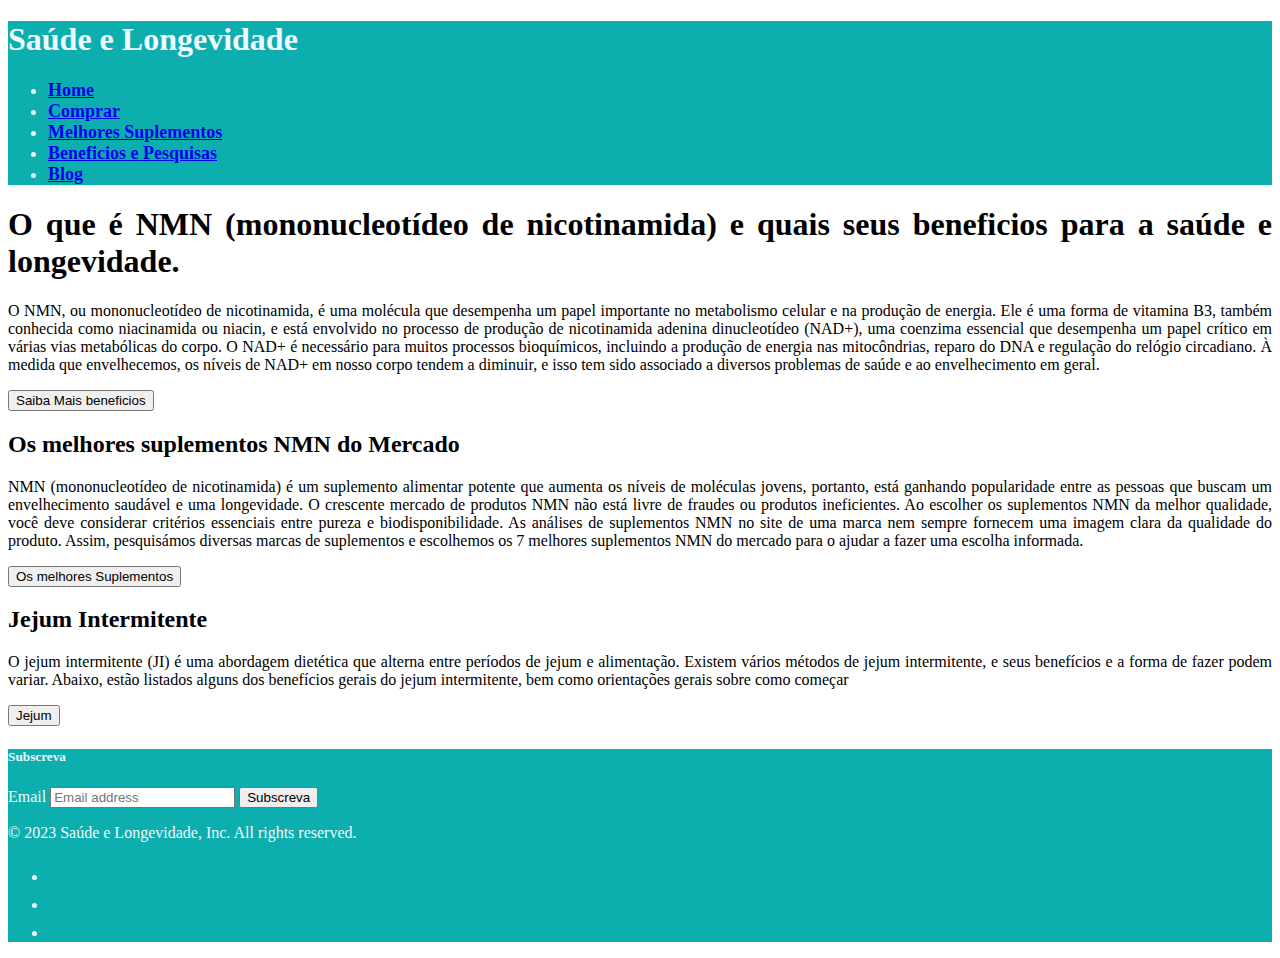
<file: index.html>
<!DOCTYPE html>
<html lang="pt/PT">

<head>
<meta charset="UTF-8">
<title>Saúde e Longevidade</title>
<link rel="stylesheet" href="./style.css" />

<link rel="preconnect" href="https://fonts.googleapis.com">
<link rel="preconnect" href="https://fonts.gstatic.com" crossorigin>
<link href="https://fonts.googleapis.com/css2?family=Caveat&family=Inclusive+Sans&family=Libre+Baskerville&family=Open+Sans&display=swap" rel="stylesheet">
<link href="https://cdn.jsdelivr.net/npm/bootstrap@5.3.2/dist/css/bootstrap.min.css" rel="stylesheet" integrity="sha384-T3c6CoIi6uLrA9TneNEoa7RxnatzjcDSCmG1MXxSR1GAsXEV/Dwwykc2MPK8M2HN" crossorigin="anonymous">
</head>

<body>
  <section id="navbar" class="gradient-background">
          <div class="container">
            <header class="d-flex flex-wrap justify-content-between py-3 mb-4 border-bottom">
              <h1>Saúde e Longevidade</h1>
              <ul class="nav nav-pills">
                <li class="nav-item"><a href="./index.html" class="nav-link" aria-current="page">Home</a></li>
                <li class="nav-item"><a href="./Comprar.html" class="nav-link">Comprar</a></li>
                <li class="nav-item"><a href="./Os melhores suplementos.html" class="nav-link">Melhores Suplementos</a></li>
                <li class="nav-item"><a href="./BeneficiosNMN.html" class="nav-link">Beneficios e Pesquisas</a></li>
                <li class="nav-item"><a href="./Blog.html" class="nav-link">Blog</a></li>
              </ul>
            </header>
          </div>
  </section>

  <section id="jumbotron">
      <div class="container mp-5">
        <div class="p-5 mb-4 bg-body-tertiary rounded-4" class="beneficios">
            <div class="container-fluid pt-6">
              <h1 class="display-12 fw-bold">O que é NMN (mononucleotídeo de nicotinamida) e quais seus beneficios para a saúde e longevidade.</h1>
              <p class="col-md-12 fs-6">O NMN, ou mononucleotídeo de nicotinamida, é uma molécula que desempenha um papel importante no metabolismo celular e na produção de energia. Ele é uma forma de vitamina B3, também conhecida como 
                  niacinamida ou niacin, e está envolvido no processo de produção de nicotinamida adenina dinucleotídeo (NAD+), uma coenzima essencial que desempenha um papel crítico em várias vias metabólicas do corpo. O NAD+ é necessário para muitos processos bioquímicos, incluindo a produção de energia nas mitocôndrias, reparo do DNA e regulação do relógio circadiano. À medida que envelhecemos, os níveis de NAD+ em nosso corpo tendem a diminuir, 
                  e isso tem sido associado a diversos problemas de saúde e ao envelhecimento em geral.</p>
              <a href="./BeneficiosNMN.html"><button class="btn btn-primary btn-lg" type="button">Saiba Mais beneficios</button></a>
            
            </div>
        </div>
        
        <div class="row align-items-md-stretch">
          <div class="col-md-6">
            <div class="h-100 p-5 text-bg-dark rounded-3">
              <h2>Os melhores suplementos NMN do Mercado</h2>
              <p>NMN (mononucleotídeo de nicotinamida) é um suplemento alimentar potente que aumenta os níveis de moléculas jovens, portanto, está ganhando popularidade entre as pessoas que buscam um envelhecimento saudável e uma longevidade. 
                    O crescente mercado de produtos NMN não está livre de fraudes ou produtos ineficientes. Ao escolher os suplementos NMN da melhor qualidade, você deve considerar critérios essenciais entre pureza e biodisponibilidade. As análises de suplementos NMN no site 
                    de uma marca nem sempre fornecem uma imagem clara da qualidade do produto. Assim, pesquisámos diversas marcas de suplementos e escolhemos os 7 melhores suplementos NMN do mercado para o ajudar a fazer uma escolha informada.</p>
              <a href="./Melhores 2.html"><button class="btn btn-outline-light" type="button">Os melhores Suplementos</button></a>
            </div>
          </div>
        <div class="col-md-6">
          <div class="h-100 p-5 bg-body-tertiary border rounded-3">
                  <h2>Jejum Intermitente </h2>
                  <p>O jejum intermitente (JI) é uma abordagem dietética que alterna entre períodos de jejum e alimentação. Existem vários métodos de jejum intermitente, e seus benefícios e a forma de fazer podem variar. Abaixo, estão listados 
                  alguns dos benefícios gerais do jejum intermitente, bem como orientações gerais sobre como começar</p>
                  <a href="./Jejum.html"><button class="btn btn-outline-secondary" type="button">Jejum</button></a>
          </div>
        </div>
      </div>
  </section>
            
  <section>
    <div class="gradient-background">
                <footer class="pt-5">
                  <div class="row">
                             
                    <div class="col-md-5 offset-md-4 mb-6">
                      <form>
                        <h5>Subscreva</h5>
                        <div class="newsletter">
                        <div class="d-flex flex-column flex-sm-row w-100 gap-2">
                          <label for="newsletter1" class="visually-hidden">Email</label>
                          <input id="newsletter1" type="text" class="form-control" placeholder="Email address">
                          <button class="btn btn-primary" type="button">Subscreva</button>
                        </div>
                      </div>
                      </form>
                    </div>
                  </div>
                  <div class="gradient-footer">
                  <div class=class="d-flex flex-wrap justify-content-between py-3 mb-4 border-bottom">
                    <p>© 2023 Saúde e Longevidade, Inc. All rights reserved.</p>
                    <ul class="list-unstyled d-flex">
                      <li class="ms-3"><a class="link-body-emphasis" href="#"><svg class="bi" width="24" height="24"><use xlink:href="#twitter"></use></svg></a></li>
                      <li class="ms-3"><a class="link-body-emphasis" href="#"><svg class="bi" width="24" height="24"><use xlink:href="#instagram"></use></svg></a></li>
                      <li class="ms-3"><a class="link-body-emphasis" href="#"><svg class="bi" width="24" height="24"><use xlink:href="#facebook"></use></svg></a></li>
                    </ul>
                  </div>
                </div>
                </footer>
              </div>
    </section>
       
    </body>
    </html>
</file>
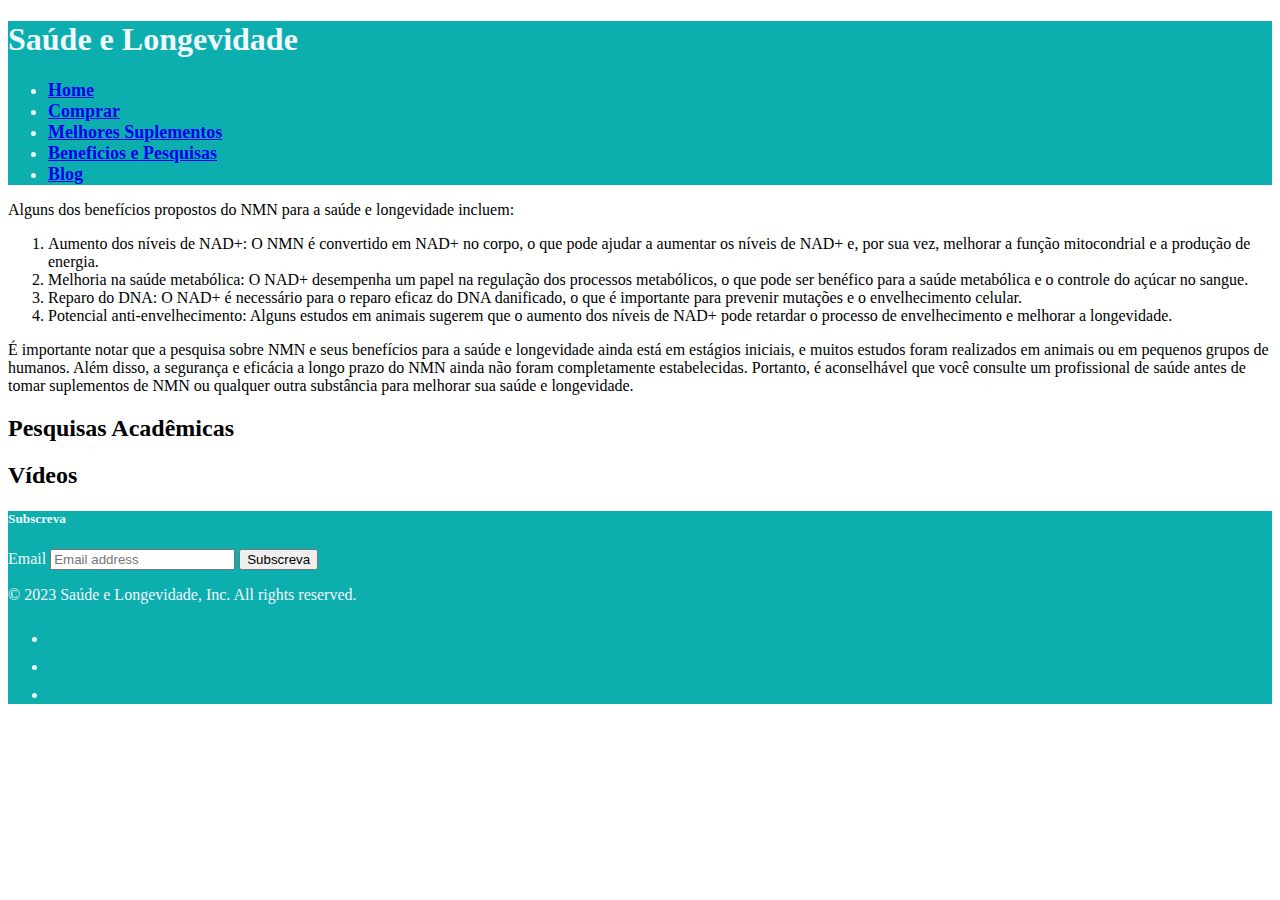
<file: BeneficiosNMN.html>
<!DOCTYPE html>
<html lang="pt/PT">

<head>
<meta charset="UTF-8">
<title>Saúde e Longevidade</title>
<link rel="stylesheet" href="./style.css" />

<link rel="preconnect" href="https://fonts.googleapis.com">
<link rel="preconnect" href="https://fonts.gstatic.com" crossorigin>
<link href="https://fonts.googleapis.com/css2?family=Caveat&family=Inclusive+Sans&family=Libre+Baskerville&family=Open+Sans&display=swap" rel="stylesheet">
<link href="https://cdn.jsdelivr.net/npm/bootstrap@5.3.2/dist/css/bootstrap.min.css" rel="stylesheet" integrity="sha384-T3c6CoIi6uLrA9TneNEoa7RxnatzjcDSCmG1MXxSR1GAsXEV/Dwwykc2MPK8M2HN" crossorigin="anonymous">
</head>

<body>
  <section id="navbar" class="gradient-background">
          <div class="container">
            <header class="d-flex flex-wrap justify-content-between py-3 mb-4 border-bottom">
              <h1>Saúde e Longevidade</h1>
              <ul class="nav nav-pills">
                <li class="nav-item"><a href="./index.html" class="nav-link" aria-current="page">Home</a></li>
                <li class="nav-item"><a href="./Comprar.html" class="nav-link">Comprar</a></li>
                <li class="nav-item"><a href="./Os melhores suplementos.html" class="nav-link">Melhores Suplementos</a></li>
                <li class="nav-item"><a href="./BeneficiosNMN.html" class="nav-link">Beneficios e Pesquisas</a></li>
                <li class="nav-item"><a href="./Blog.html" class="nav-link">Blog</a></li>
              </ul>
            </header>
          </div>
  </section>

      <section>
      <p>Alguns dos benefícios propostos do NMN para a saúde e longevidade incluem: 
      <ol>
      <li>Aumento dos níveis de NAD+: O NMN é convertido em NAD+ no corpo, o que pode ajudar a aumentar os níveis de NAD+ e, por sua vez, melhorar a função mitocondrial e a produção de energia.</li>
      <li>Melhoria na saúde metabólica: O NAD+ desempenha um papel na regulação dos processos metabólicos, o que pode ser benéfico para a saúde metabólica e o controle do açúcar no sangue.</li>
      <li>Reparo do DNA: O NAD+ é necessário para o reparo eficaz do DNA danificado, o que é importante para prevenir mutações e o envelhecimento celular.</li>
      <li>Potencial anti-envelhecimento: Alguns estudos em animais sugerem que o aumento dos níveis de NAD+ pode retardar o processo de envelhecimento e melhorar a longevidade.</p>       
            
  </ol>
</p>
<p>É importante notar que a pesquisa sobre NMN e seus benefícios para a saúde e longevidade ainda está em estágios iniciais, e muitos estudos foram realizados em animais ou em pequenos grupos de humanos. Além disso, a segurança e eficácia a longo prazo do NMN ainda não foram completamente estabelecidas. Portanto, é aconselhável que você consulte um profissional de saúde antes de tomar suplementos de NMN ou qualquer outra substância para melhorar sua saúde e longevidade.</p>


  <h2>Pesquisas Acadêmicas</h2>


  <h2>Vídeos</h2>

</section>  
<section>
  <div class="gradient-background">
              <footer class="pt-5">
                <div class="row">
                           
                  <div class="col-md-5 offset-md-4 mb-6">
                    <form>
                      <h5>Subscreva</h5>
                      <div class="newsletter">
                      <div class="d-flex flex-column flex-sm-row w-100 gap-2">
                        <label for="newsletter1" class="visually-hidden">Email</label>
                        <input id="newsletter1" type="text" class="form-control" placeholder="Email address">
                        <button class="btn btn-primary" type="button">Subscreva</button>
                      </div>
                    </div>
                    </form>
                  </div>
                </div>
                <div class="gradient-footer">
                <div class=class="d-flex flex-wrap justify-content-between py-3 mb-4 border-bottom">
                  <p>© 2023 Saúde e Longevidade, Inc. All rights reserved.</p>
                  <ul class="list-unstyled d-flex">
                    <li class="ms-3"><a class="link-body-emphasis" href="#"><svg class="bi" width="24" height="24"><use xlink:href="#twitter"></use></svg></a></li>
                    <li class="ms-3"><a class="link-body-emphasis" href="#"><svg class="bi" width="24" height="24"><use xlink:href="#instagram"></use></svg></a></li>
                    <li class="ms-3"><a class="link-body-emphasis" href="#"><svg class="bi" width="24" height="24"><use xlink:href="#facebook"></use></svg></a></li>
                  </ul>
                </div>
              </div>
              </footer>
            </div>
  </section>
     
  </body>
  </html>

</body>
</html>
</file>
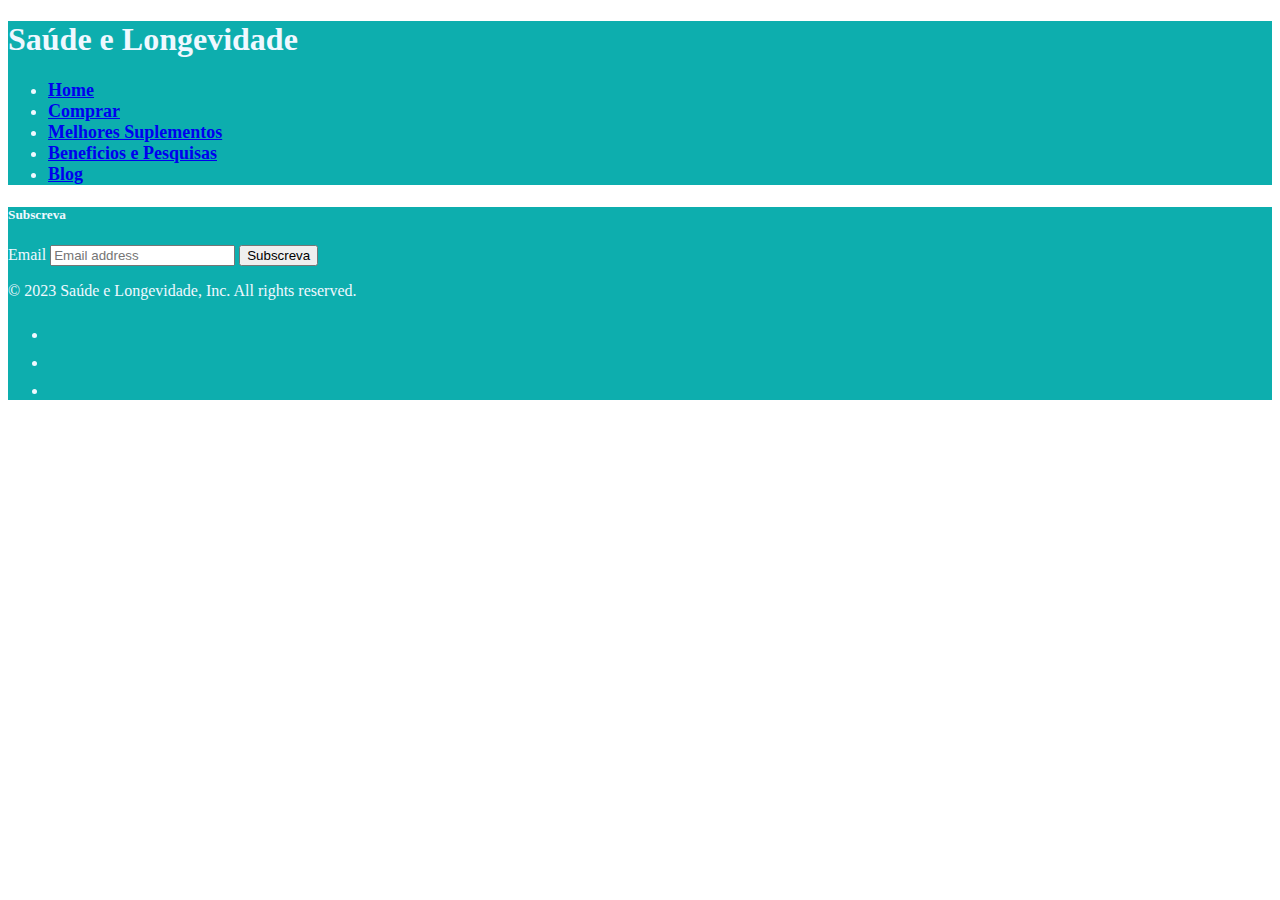
<file: Blog.html>
<!DOCTYPE html>
<html lang="pt/PT">

<head>
<meta charset="UTF-8">
<title>Saúde e Longevidade</title>
<link rel="stylesheet" href="./style.css" />

<link rel="preconnect" href="https://fonts.googleapis.com">
<link rel="preconnect" href="https://fonts.gstatic.com" crossorigin>
<link href="https://fonts.googleapis.com/css2?family=Caveat&family=Inclusive+Sans&family=Libre+Baskerville&family=Open+Sans&display=swap" rel="stylesheet">
<link href="https://cdn.jsdelivr.net/npm/bootstrap@5.3.2/dist/css/bootstrap.min.css" rel="stylesheet" integrity="sha384-T3c6CoIi6uLrA9TneNEoa7RxnatzjcDSCmG1MXxSR1GAsXEV/Dwwykc2MPK8M2HN" crossorigin="anonymous">
</head>

<body>
  <section id="navbar" class="gradient-background">
          <div class="container">
            <header class="d-flex flex-wrap justify-content-between py-3 mb-4 border-bottom">
              <h1>Saúde e Longevidade</h1>
              <ul class="nav nav-pills">
                <li class="nav-item"><a href="./index.html" class="nav-link" aria-current="page">Home</a></li>
                <li class="nav-item"><a href="./Comprar.html" class="nav-link">Comprar</a></li>
                <li class="nav-item"><a href="./Os melhores suplementos.html" class="nav-link">Melhores Suplementos</a></li>
                <li class="nav-item"><a href="./BeneficiosNMN.html" class="nav-link">Beneficios e Pesquisas</a></li>
                <li class="nav-item"><a href="./Blog.html" class="nav-link">Blog</a></li>
              </ul>
            </header>
          </div>
  </section>












  
  
      
  <section>
    <div class="gradient-background">
                <footer class="pt-5">
                  <div class="row">
                             
                    <div class="col-md-5 offset-md-4 mb-6">
                      <form>
                        <h5>Subscreva</h5>
                        <div class="newsletter">
                        <div class="d-flex flex-column flex-sm-row w-100 gap-2">
                          <label for="newsletter1" class="visually-hidden">Email</label>
                          <input id="newsletter1" type="text" class="form-control" placeholder="Email address">
                          <button class="btn btn-primary" type="button">Subscreva</button>
                        </div>
                      </div>
                      </form>
                    </div>
                  </div>
                  <div class="gradient-footer">
                  <div class=class="d-flex flex-wrap justify-content-between py-3 mb-4 border-bottom">
                    <p>© 2023 Saúde e Longevidade, Inc. All rights reserved.</p>
                    <ul class="list-unstyled d-flex">
                      <li class="ms-3"><a class="link-body-emphasis" href="#"><svg class="bi" width="24" height="24"><use xlink:href="#twitter"></use></svg></a></li>
                      <li class="ms-3"><a class="link-body-emphasis" href="#"><svg class="bi" width="24" height="24"><use xlink:href="#instagram"></use></svg></a></li>
                      <li class="ms-3"><a class="link-body-emphasis" href="#"><svg class="bi" width="24" height="24"><use xlink:href="#facebook"></use></svg></a></li>
                    </ul>
                  </div>
                </div>
                </footer>
              </div>
    </section>
       
    </body>
    </html>
  
  </body>
  </html>
</file>
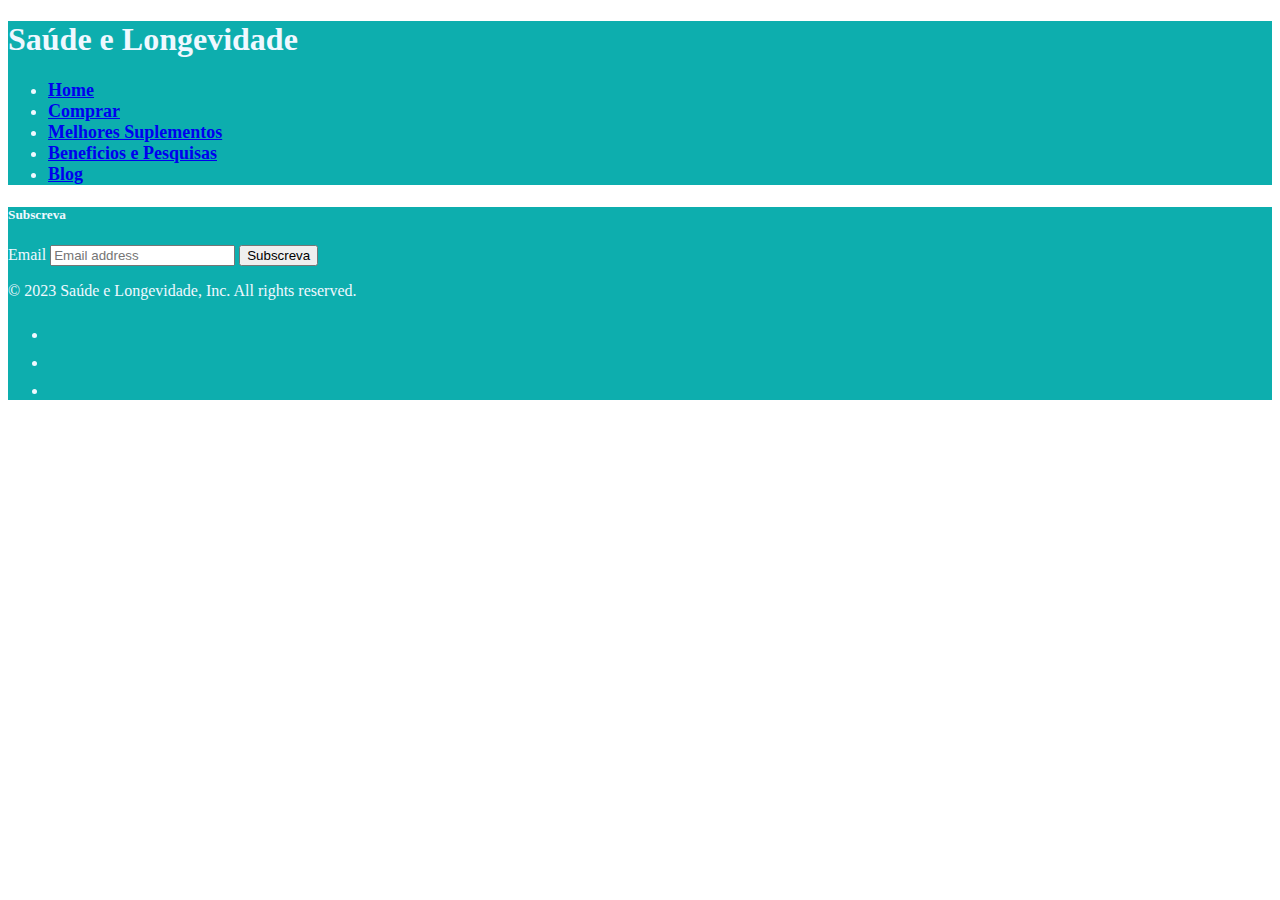
<file: Comprar.html>
<!DOCTYPE html>
<html lang="pt/PT">

<head>
<meta charset="UTF-8">
<title>Saúde e Longevidade</title>
<link rel="stylesheet" href="./style.css" />

<link rel="preconnect" href="https://fonts.googleapis.com">
<link rel="preconnect" href="https://fonts.gstatic.com" crossorigin>
<link href="https://fonts.googleapis.com/css2?family=Caveat&family=Inclusive+Sans&family=Libre+Baskerville&family=Open+Sans&display=swap" rel="stylesheet">
<link href="https://cdn.jsdelivr.net/npm/bootstrap@5.3.2/dist/css/bootstrap.min.css" rel="stylesheet" integrity="sha384-T3c6CoIi6uLrA9TneNEoa7RxnatzjcDSCmG1MXxSR1GAsXEV/Dwwykc2MPK8M2HN" crossorigin="anonymous">
</head>

<body>
  <section id="navbar" class="gradient-background">
          <div class="container">
            <header class="d-flex flex-wrap justify-content-between py-3 mb-4 border-bottom">
              <h1>Saúde e Longevidade</h1>
              <ul class="nav nav-pills">
                <li class="nav-item"><a href="./index.html" class="nav-link" aria-current="page">Home</a></li>
                <li class="nav-item"><a href="./Comprar.html" class="nav-link">Comprar</a></li>
                <li class="nav-item"><a href="./Os melhores suplementos.html" class="nav-link">Melhores Suplementos</a></li>
                <li class="nav-item"><a href="./BeneficiosNMN.html" class="nav-link">Beneficios e Pesquisas</a></li>
                <li class="nav-item"><a href="./Blog.html" class="nav-link">Blog</a></li>
              </ul>
            </header>
          </div>
  </section>





  
      
  <section>
    <div class="gradient-background">
                <footer class="pt-5">
                  <div class="row">
                             
                    <div class="col-md-5 offset-md-4 mb-6">
                      <form>
                        <h5>Subscreva</h5>
                        <div class="newsletter">
                        <div class="d-flex flex-column flex-sm-row w-100 gap-2">
                          <label for="newsletter1" class="visually-hidden">Email</label>
                          <input id="newsletter1" type="text" class="form-control" placeholder="Email address">
                          <button class="btn btn-primary" type="button">Subscreva</button>
                        </div>
                      </div>
                      </form>
                    </div>
                  </div>
                  <div class="gradient-footer">
                  <div class=class="d-flex flex-wrap justify-content-between py-3 mb-4 border-bottom">
                    <p>© 2023 Saúde e Longevidade, Inc. All rights reserved.</p>
                    <ul class="list-unstyled d-flex">
                      <li class="ms-3"><a class="link-body-emphasis" href="#"><svg class="bi" width="24" height="24"><use xlink:href="#twitter"></use></svg></a></li>
                      <li class="ms-3"><a class="link-body-emphasis" href="#"><svg class="bi" width="24" height="24"><use xlink:href="#instagram"></use></svg></a></li>
                      <li class="ms-3"><a class="link-body-emphasis" href="#"><svg class="bi" width="24" height="24"><use xlink:href="#facebook"></use></svg></a></li>
                    </ul>
                  </div>
                </div>
                </footer>
              </div>
    </section>
       
    </body>
    </html>
  
  </body>
  </html>
</file>
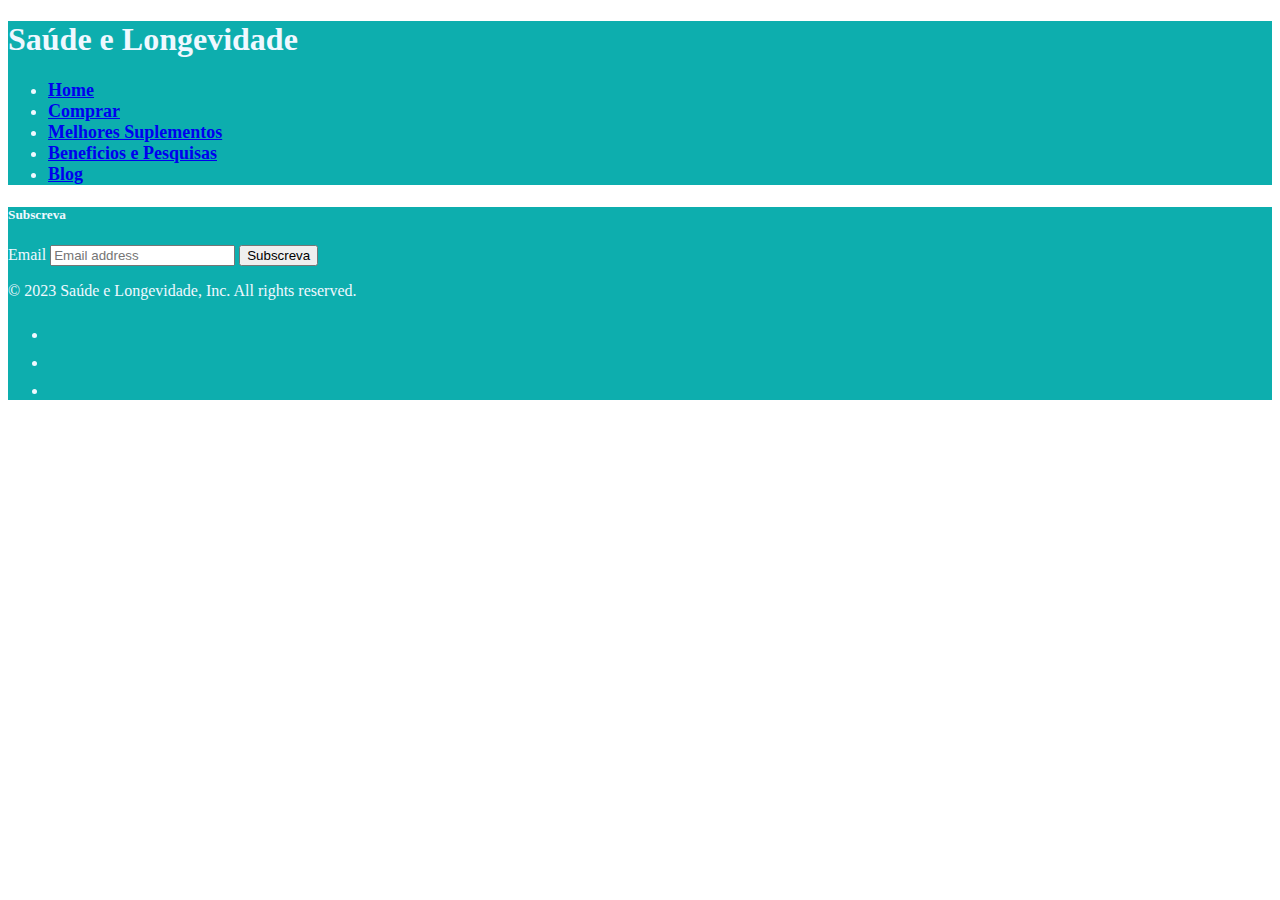
<file: Jejum.html>
<!DOCTYPE html>
<html lang="pt/PT">

<head>
<meta charset="UTF-8">
<title>Saúde e Longevidade</title>
<link rel="stylesheet" href="./style.css" />

<link rel="preconnect" href="https://fonts.googleapis.com">
<link rel="preconnect" href="https://fonts.gstatic.com" crossorigin>
<link href="https://fonts.googleapis.com/css2?family=Caveat&family=Inclusive+Sans&family=Libre+Baskerville&family=Open+Sans&display=swap" rel="stylesheet">
<link href="https://cdn.jsdelivr.net/npm/bootstrap@5.3.2/dist/css/bootstrap.min.css" rel="stylesheet" integrity="sha384-T3c6CoIi6uLrA9TneNEoa7RxnatzjcDSCmG1MXxSR1GAsXEV/Dwwykc2MPK8M2HN" crossorigin="anonymous">
</head>

<body>
  <section id="navbar" class="gradient-background">
          <div class="container">
            <header class="d-flex flex-wrap justify-content-between py-3 mb-4 border-bottom">
              <h1>Saúde e Longevidade</h1>
              <ul class="nav nav-pills">
                <li class="nav-item"><a href="./index.html" class="nav-link" aria-current="page">Home</a></li>
                <li class="nav-item"><a href="./Comprar.html" class="nav-link">Comprar</a></li>
                <li class="nav-item"><a href="./Os melhores suplementos.html" class="nav-link">Melhores Suplementos</a></li>
                <li class="nav-item"><a href="./BeneficiosNMN.html" class="nav-link">Beneficios e Pesquisas</a></li>
                <li class="nav-item"><a href="./Blog.html" class="nav-link">Blog</a></li>
              </ul>
            </header>
          </div>
  </section>


  






  <section>
    <div class="gradient-background">
                <footer class="pt-5">
                  <div class="row">
                             
                    <div class="col-md-5 offset-md-4 mb-6">
                      <form>
                        <h5>Subscreva</h5>
                        <div class="newsletter">
                        <div class="d-flex flex-column flex-sm-row w-100 gap-2">
                          <label for="newsletter1" class="visually-hidden">Email</label>
                          <input id="newsletter1" type="text" class="form-control" placeholder="Email address">
                          <button class="btn btn-primary" type="button">Subscreva</button>
                        </div>
                      </div>
                      </form>
                    </div>
                  </div>
                  <div class="gradient-footer">
                  <div class=class="d-flex flex-wrap justify-content-between py-3 mb-4 border-bottom">
                    <p>© 2023 Saúde e Longevidade, Inc. All rights reserved.</p>
                    <ul class="list-unstyled d-flex">
                      <li class="ms-3"><a class="link-body-emphasis" href="#"><svg class="bi" width="24" height="24"><use xlink:href="#twitter"></use></svg></a></li>
                      <li class="ms-3"><a class="link-body-emphasis" href="#"><svg class="bi" width="24" height="24"><use xlink:href="#instagram"></use></svg></a></li>
                      <li class="ms-3"><a class="link-body-emphasis" href="#"><svg class="bi" width="24" height="24"><use xlink:href="#facebook"></use></svg></a></li>
                    </ul>
                  </div>
                </div>
                </footer>
              </div>
    </section>
       
    </body>
    </html>
  
  </body>
  </html>
</file>
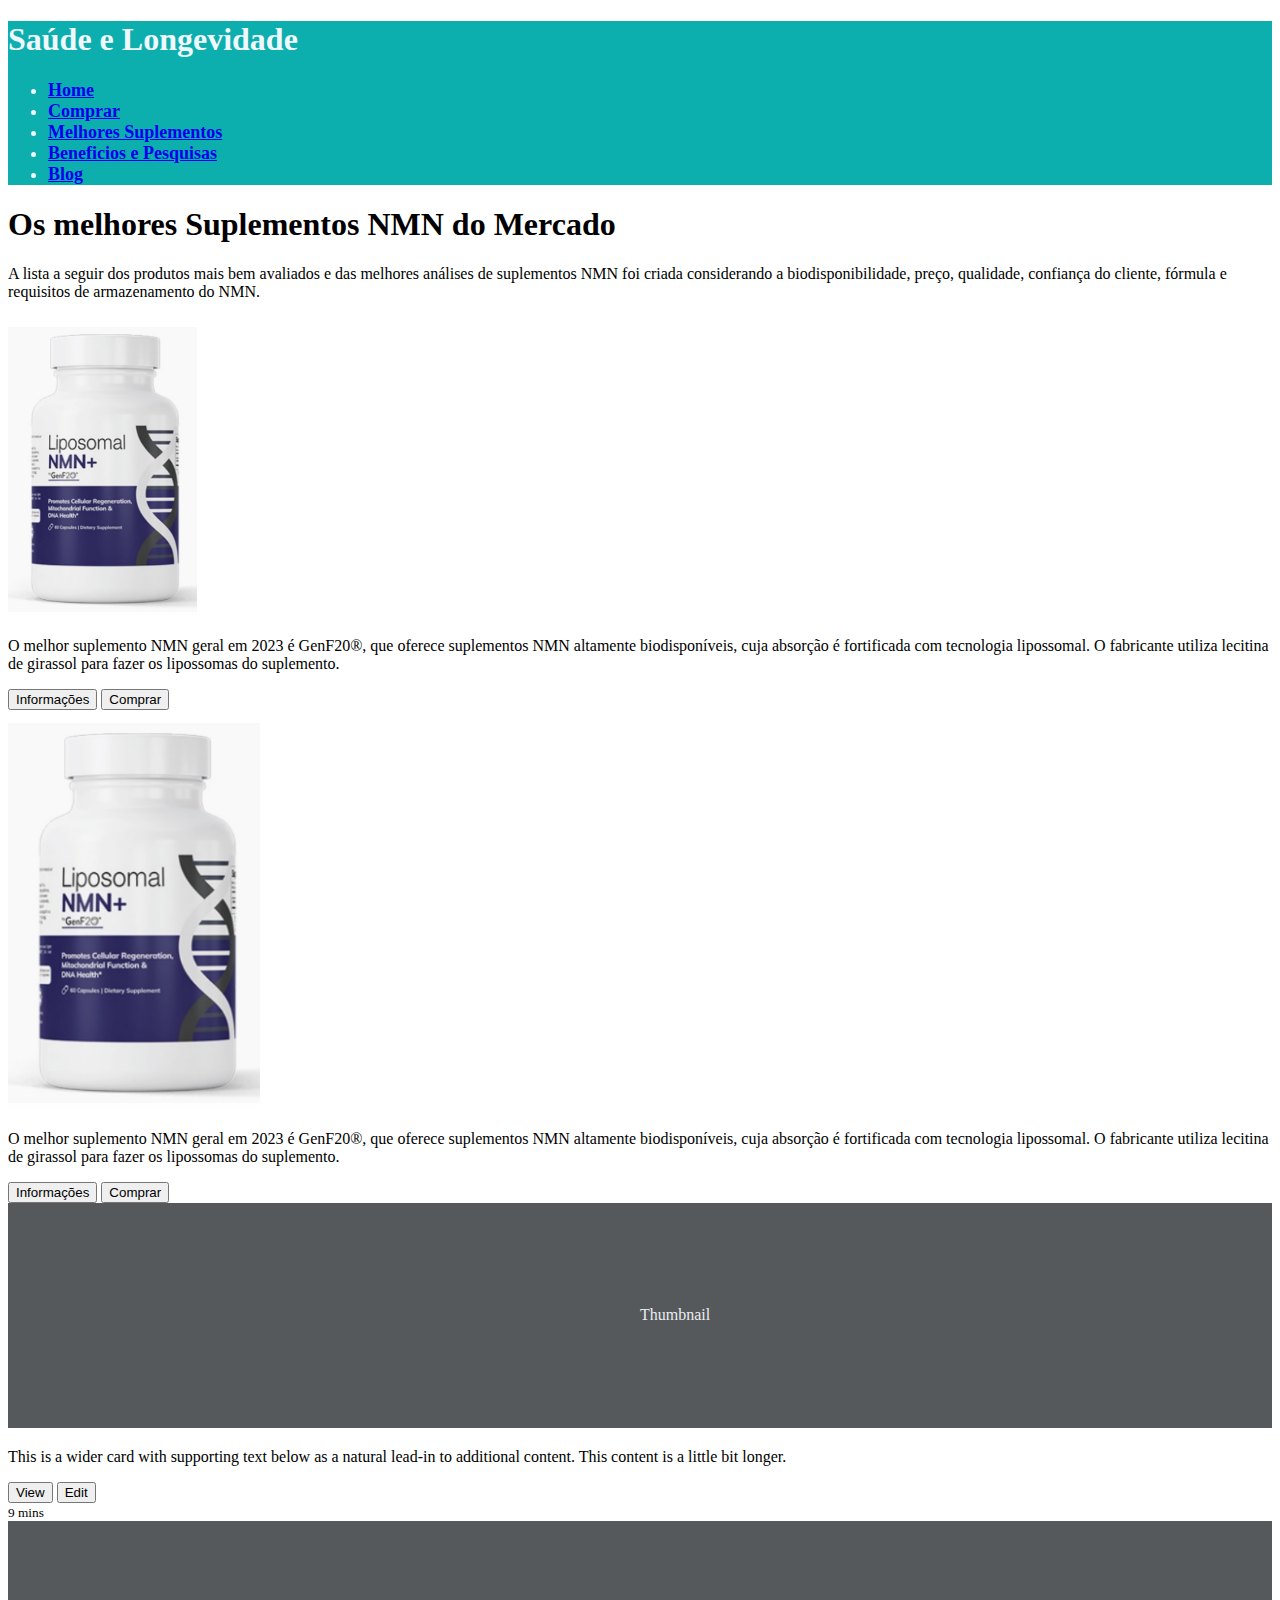
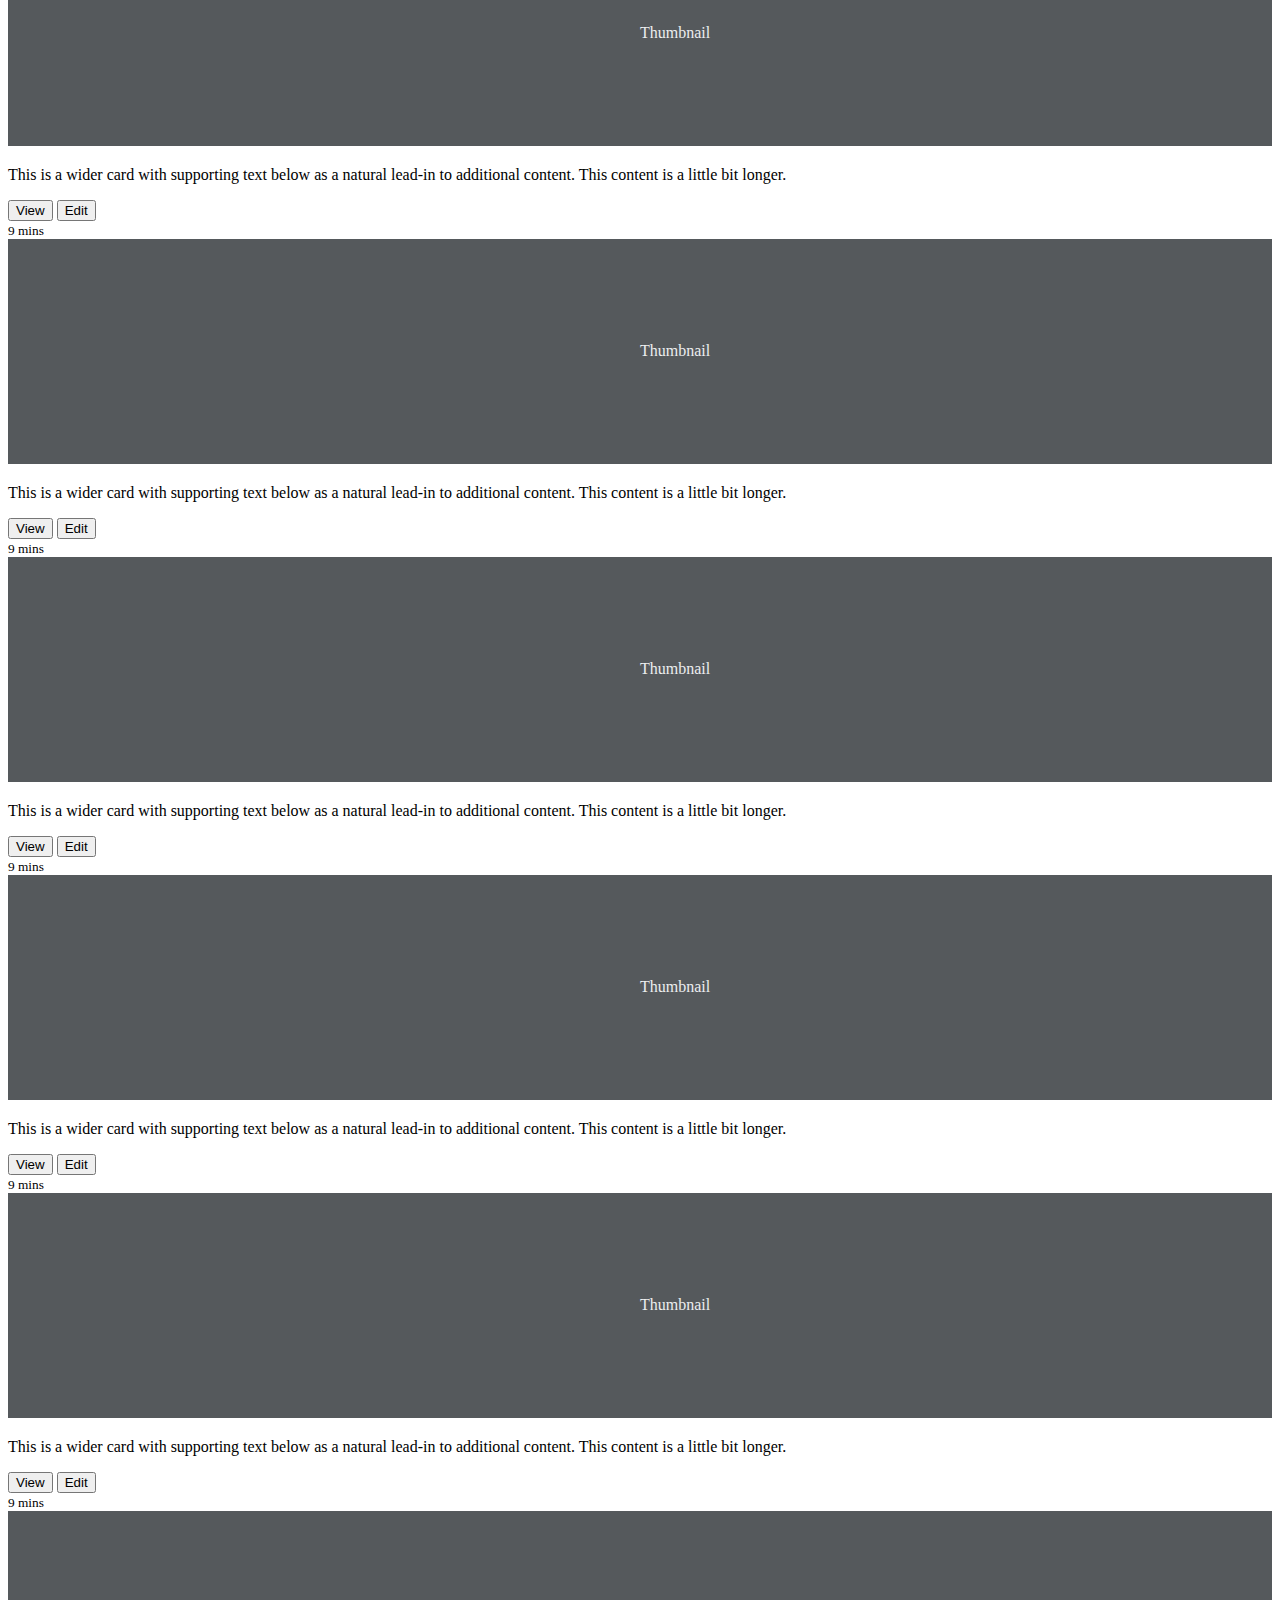
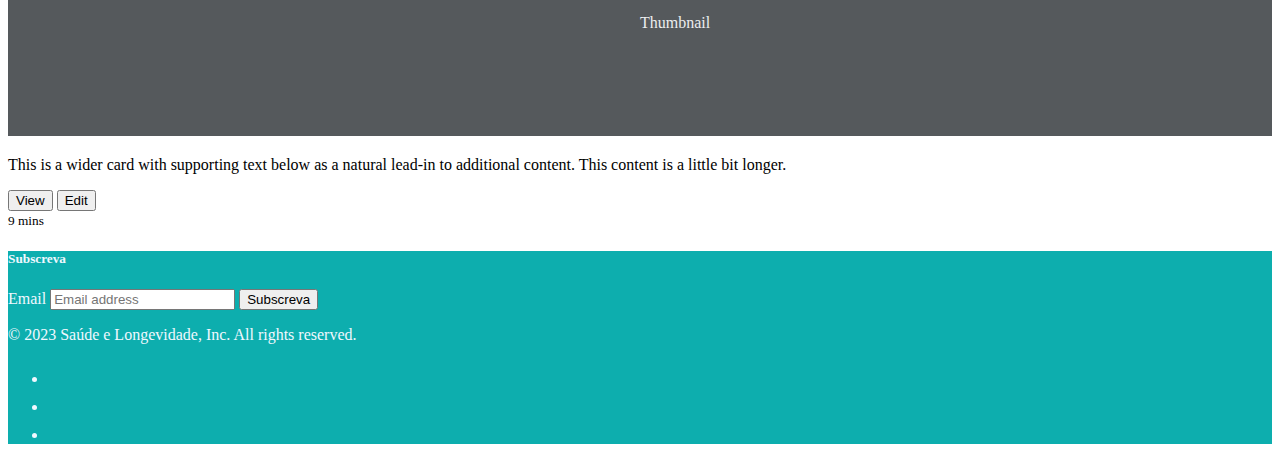
<file: Melhores 2.html>
<!DOCTYPE html>
<html lang="pt/PT">

<head>
<meta charset="UTF-8">
<title>Saúde e Longevidade</title>
<link rel="stylesheet" href="./style.css" />

<link rel="preconnect" href="https://fonts.googleapis.com">
<link rel="preconnect" href="https://fonts.gstatic.com" crossorigin>
<link href="https://fonts.googleapis.com/css2?family=Caveat&family=Inclusive+Sans&family=Libre+Baskerville&family=Open+Sans&display=swap" rel="stylesheet">
<link href="https://cdn.jsdelivr.net/npm/bootstrap@5.3.2/dist/css/bootstrap.min.css" rel="stylesheet" integrity="sha384-T3c6CoIi6uLrA9TneNEoa7RxnatzjcDSCmG1MXxSR1GAsXEV/Dwwykc2MPK8M2HN" crossorigin="anonymous">
</head>

<body>
  <section id="navbar" class="gradient-background">
          <div class="container">
            <header class="d-flex flex-wrap justify-content-between py-3 mb-4 border-bottom">
              <h1>Saúde e Longevidade</h1>
              <ul class="nav nav-pills">
                <li class="nav-item"><a href="./index.html" class="nav-link" aria-current="page">Home</a></li>
                <li class="nav-item"><a href="./Comprar.html" class="nav-link">Comprar</a></li>
                <li class="nav-item"><a href="./Os melhores suplementos.html" class="nav-link">Melhores Suplementos</a></li>
                <li class="nav-item"><a href="./BeneficiosNMN.html" class="nav-link">Beneficios e Pesquisas</a></li>
                <li class="nav-item"><a href="./Blog.html" class="nav-link">Blog</a></li>
              </ul>
            </header>
          </div>
  </section>
  <main>

<section class="py-5 text-center container">
      <div class="row py-lg-5">
        <div class="col-lg-6 col-md-8 mx-auto">
          <h1 class="fw-light">Os melhores Suplementos NMN do Mercado</h1>
          <p class="lead text-body-secondary">A lista a seguir dos produtos mais bem avaliados e das melhores análises de suplementos NMN foi criada considerando a biodisponibilidade, 
            preço, qualidade, confiança do cliente, fórmula e requisitos de armazenamento do NMN.</p>
          </p>
        </div>
      </div>

    <div class="album py-6 bg-body-tertiary">
      <div class="container">
  
        <div class="row row-cols-sm-1 row-cols-sm-2 row-cols-md-3 g-3">
          <div class="col">
            <div class="card shadow-sm">
              <img src="./Imagens/GF20.jpg" height="300px" alt="GF20">
              <div class="card-body">
                <p class="card-text">O melhor suplemento NMN geral em 2023 é GenF20®, que oferece suplementos NMN altamente biodisponíveis, cuja absorção é fortificada com tecnologia lipossomal. O fabricante utiliza lecitina de girassol para fazer os lipossomas do suplemento.</p>
                <div class="d-flex justify-content-between align-items-center">
                  <div class="btn-group">
                    <a href="./Os melhores suplementos.html"><button type="button" class="btn btn-sm btn-outline-secondary">Informações</button></a>
                    <button type="button" class="btn btn-sm btn-outline-secondary">Comprar</button>
                  </div>
                  </div>
              </div>
            </div>
          </div>
          <div class="col">
            <div class="card shadow-sm">
                <img src="./Imagens/GF20.jpg" height="400 px" alt="GF20">
                <div class="card-body">
                  <p class="card-text">O melhor suplemento NMN geral em 2023 é GenF20®, que oferece suplementos NMN altamente biodisponíveis, cuja absorção é fortificada com tecnologia lipossomal. O fabricante utiliza lecitina de girassol para fazer os lipossomas do suplemento.</p>
                  <div class="d-flex justify-content-between align-items-center">
                    <div class="btn-group">
                      <a href="./Os melhores suplementos.html"><button type="button" class="btn btn-sm btn-outline-secondary">Informações</button></a>
                      <button type="button" class="btn btn-sm btn-outline-secondary">Comprar</button>
                    </div>
                </div>
              </div>
            </div>
          </div>
          <div class="col">
            <div class="card shadow-sm">
              <svg class="bd-placeholder-img card-img-top" width="100%" height="225" xmlns="http://www.w3.org/2000/svg" role="img" aria-label="Placeholder: Thumbnail" preserveAspectRatio="xMidYMid slice" focusable="false"><title>Placeholder</title><rect width="100%" height="100%" fill="#55595c"></rect><text x="50%" y="50%" fill="#eceeef" dy=".3em">Thumbnail</text></svg>
              <div class="card-body">
                <p class="card-text">This is a wider card with supporting text below as a natural lead-in to additional content. This content is a little bit longer.</p>
                <div class="d-flex justify-content-between align-items-center">
                  <div class="btn-group">
                    <button type="button" class="btn btn-sm btn-outline-secondary">View</button>
                    <button type="button" class="btn btn-sm btn-outline-secondary">Edit</button>
                  </div>
                  <small class="text-body-secondary">9 mins</small>
                </div>
              </div>
            </div>
          </div>
  
          <div class="col">
            <div class="card shadow-sm">
              <svg class="bd-placeholder-img card-img-top" width="100%" height="225" xmlns="http://www.w3.org/2000/svg" role="img" aria-label="Placeholder: Thumbnail" preserveAspectRatio="xMidYMid slice" focusable="false"><title>Placeholder</title><rect width="100%" height="100%" fill="#55595c"></rect><text x="50%" y="50%" fill="#eceeef" dy=".3em">Thumbnail</text></svg>
              <div class="card-body">
                <p class="card-text">This is a wider card with supporting text below as a natural lead-in to additional content. This content is a little bit longer.</p>
                <div class="d-flex justify-content-between align-items-center">
                  <div class="btn-group">
                    <button type="button" class="btn btn-sm btn-outline-secondary">View</button>
                    <button type="button" class="btn btn-sm btn-outline-secondary">Edit</button>
                  </div>
                  <small class="text-body-secondary">9 mins</small>
                </div>
              </div>
            </div>
          </div>
          <div class="col">
            <div class="card shadow-sm">
              <svg class="bd-placeholder-img card-img-top" width="100%" height="225" xmlns="http://www.w3.org/2000/svg" role="img" aria-label="Placeholder: Thumbnail" preserveAspectRatio="xMidYMid slice" focusable="false"><title>Placeholder</title><rect width="100%" height="100%" fill="#55595c"></rect><text x="50%" y="50%" fill="#eceeef" dy=".3em">Thumbnail</text></svg>
              <div class="card-body">
                <p class="card-text">This is a wider card with supporting text below as a natural lead-in to additional content. This content is a little bit longer.</p>
                <div class="d-flex justify-content-between align-items-center">
                  <div class="btn-group">
                    <button type="button" class="btn btn-sm btn-outline-secondary">View</button>
                    <button type="button" class="btn btn-sm btn-outline-secondary">Edit</button>
                  </div>
                  <small class="text-body-secondary">9 mins</small>
                </div>
              </div>
            </div>
          </div>
          <div class="col">
            <div class="card shadow-sm">
              <svg class="bd-placeholder-img card-img-top" width="100%" height="225" xmlns="http://www.w3.org/2000/svg" role="img" aria-label="Placeholder: Thumbnail" preserveAspectRatio="xMidYMid slice" focusable="false"><title>Placeholder</title><rect width="100%" height="100%" fill="#55595c"></rect><text x="50%" y="50%" fill="#eceeef" dy=".3em">Thumbnail</text></svg>
              <div class="card-body">
                <p class="card-text">This is a wider card with supporting text below as a natural lead-in to additional content. This content is a little bit longer.</p>
                <div class="d-flex justify-content-between align-items-center">
                  <div class="btn-group">
                    <button type="button" class="btn btn-sm btn-outline-secondary">View</button>
                    <button type="button" class="btn btn-sm btn-outline-secondary">Edit</button>
                  </div>
                  <small class="text-body-secondary">9 mins</small>
                </div>
              </div>
            </div>
          </div>
  
          <div class="col">
            <div class="card shadow-sm">
              <svg class="bd-placeholder-img card-img-top" width="100%" height="225" xmlns="http://www.w3.org/2000/svg" role="img" aria-label="Placeholder: Thumbnail" preserveAspectRatio="xMidYMid slice" focusable="false"><title>Placeholder</title><rect width="100%" height="100%" fill="#55595c"></rect><text x="50%" y="50%" fill="#eceeef" dy=".3em">Thumbnail</text></svg>
              <div class="card-body">
                <p class="card-text">This is a wider card with supporting text below as a natural lead-in to additional content. This content is a little bit longer.</p>
                <div class="d-flex justify-content-between align-items-center">
                  <div class="btn-group">
                    <button type="button" class="btn btn-sm btn-outline-secondary">View</button>
                    <button type="button" class="btn btn-sm btn-outline-secondary">Edit</button>
                  </div>
                  <small class="text-body-secondary">9 mins</small>
                </div>
              </div>
            </div>
          </div>
          <div class="col">
            <div class="card shadow-sm">
              <svg class="bd-placeholder-img card-img-top" width="100%" height="225" xmlns="http://www.w3.org/2000/svg" role="img" aria-label="Placeholder: Thumbnail" preserveAspectRatio="xMidYMid slice" focusable="false"><title>Placeholder</title><rect width="100%" height="100%" fill="#55595c"></rect><text x="50%" y="50%" fill="#eceeef" dy=".3em">Thumbnail</text></svg>
              <div class="card-body">
                <p class="card-text">This is a wider card with supporting text below as a natural lead-in to additional content. This content is a little bit longer.</p>
                <div class="d-flex justify-content-between align-items-center">
                  <div class="btn-group">
                    <button type="button" class="btn btn-sm btn-outline-secondary">View</button>
                    <button type="button" class="btn btn-sm btn-outline-secondary">Edit</button>
                  </div>
                  <small class="text-body-secondary">9 mins</small>
                </div>
              </div>
            </div>
          </div>
          <div class="col">
            <div class="card shadow-sm">
              <svg class="bd-placeholder-img card-img-top" width="100%" height="225" xmlns="http://www.w3.org/2000/svg" role="img" aria-label="Placeholder: Thumbnail" preserveAspectRatio="xMidYMid slice" focusable="false"><title>Placeholder</title><rect width="100%" height="100%" fill="#55595c"></rect><text x="50%" y="50%" fill="#eceeef" dy=".3em">Thumbnail</text></svg>
              <div class="card-body">
                <p class="card-text">This is a wider card with supporting text below as a natural lead-in to additional content. This content is a little bit longer.</p>
                <div class="d-flex justify-content-between align-items-center">
                  <div class="btn-group">
                    <button type="button" class="btn btn-sm btn-outline-secondary">View</button>
                    <button type="button" class="btn btn-sm btn-outline-secondary">Edit</button>
                  </div>
                  <small class="text-body-secondary">9 mins</small>
                </div>
              </div>
            </div>
          </div>
        </div>
      </div>
    </div>
  
</section>
<section>
    <div class="gradient-background">
                <footer class="pt-5">
                  <div class="row">
                             
                    <div class="col-md-5 offset-md-4 mb-6">
                      <form>
                        <h5>Subscreva</h5>
                        <div class="newsletter">
                        <div class="d-flex flex-column flex-sm-row w-100 gap-2">
                          <label for="newsletter1" class="visually-hidden">Email</label>
                          <input id="newsletter1" type="text" class="form-control" placeholder="Email address">
                          <button class="btn btn-primary" type="button">Subscreva</button>
                        </div>
                      </div>
                      </form>
                    </div>
                  </div>
                  <div class="gradient-footer">
                  <div class=class="d-flex flex-wrap justify-content-between py-3 mb-4 border-bottom">
                    <p>© 2023 Saúde e Longevidade, Inc. All rights reserved.</p>
                    <ul class="list-unstyled d-flex">
                      <li class="ms-3"><a class="link-body-emphasis" href="#"><svg class="bi" width="24" height="24"><use xlink:href="#twitter"></use></svg></a></li>
                      <li class="ms-3"><a class="link-body-emphasis" href="#"><svg class="bi" width="24" height="24"><use xlink:href="#instagram"></use></svg></a></li>
                      <li class="ms-3"><a class="link-body-emphasis" href="#"><svg class="bi" width="24" height="24"><use xlink:href="#facebook"></use></svg></a></li>
                    </ul>
                  </div>
                </div>
                </footer>
              </div>
    </section>
       
    </body>
    </html>
  
  </body>
  </html>
</file>
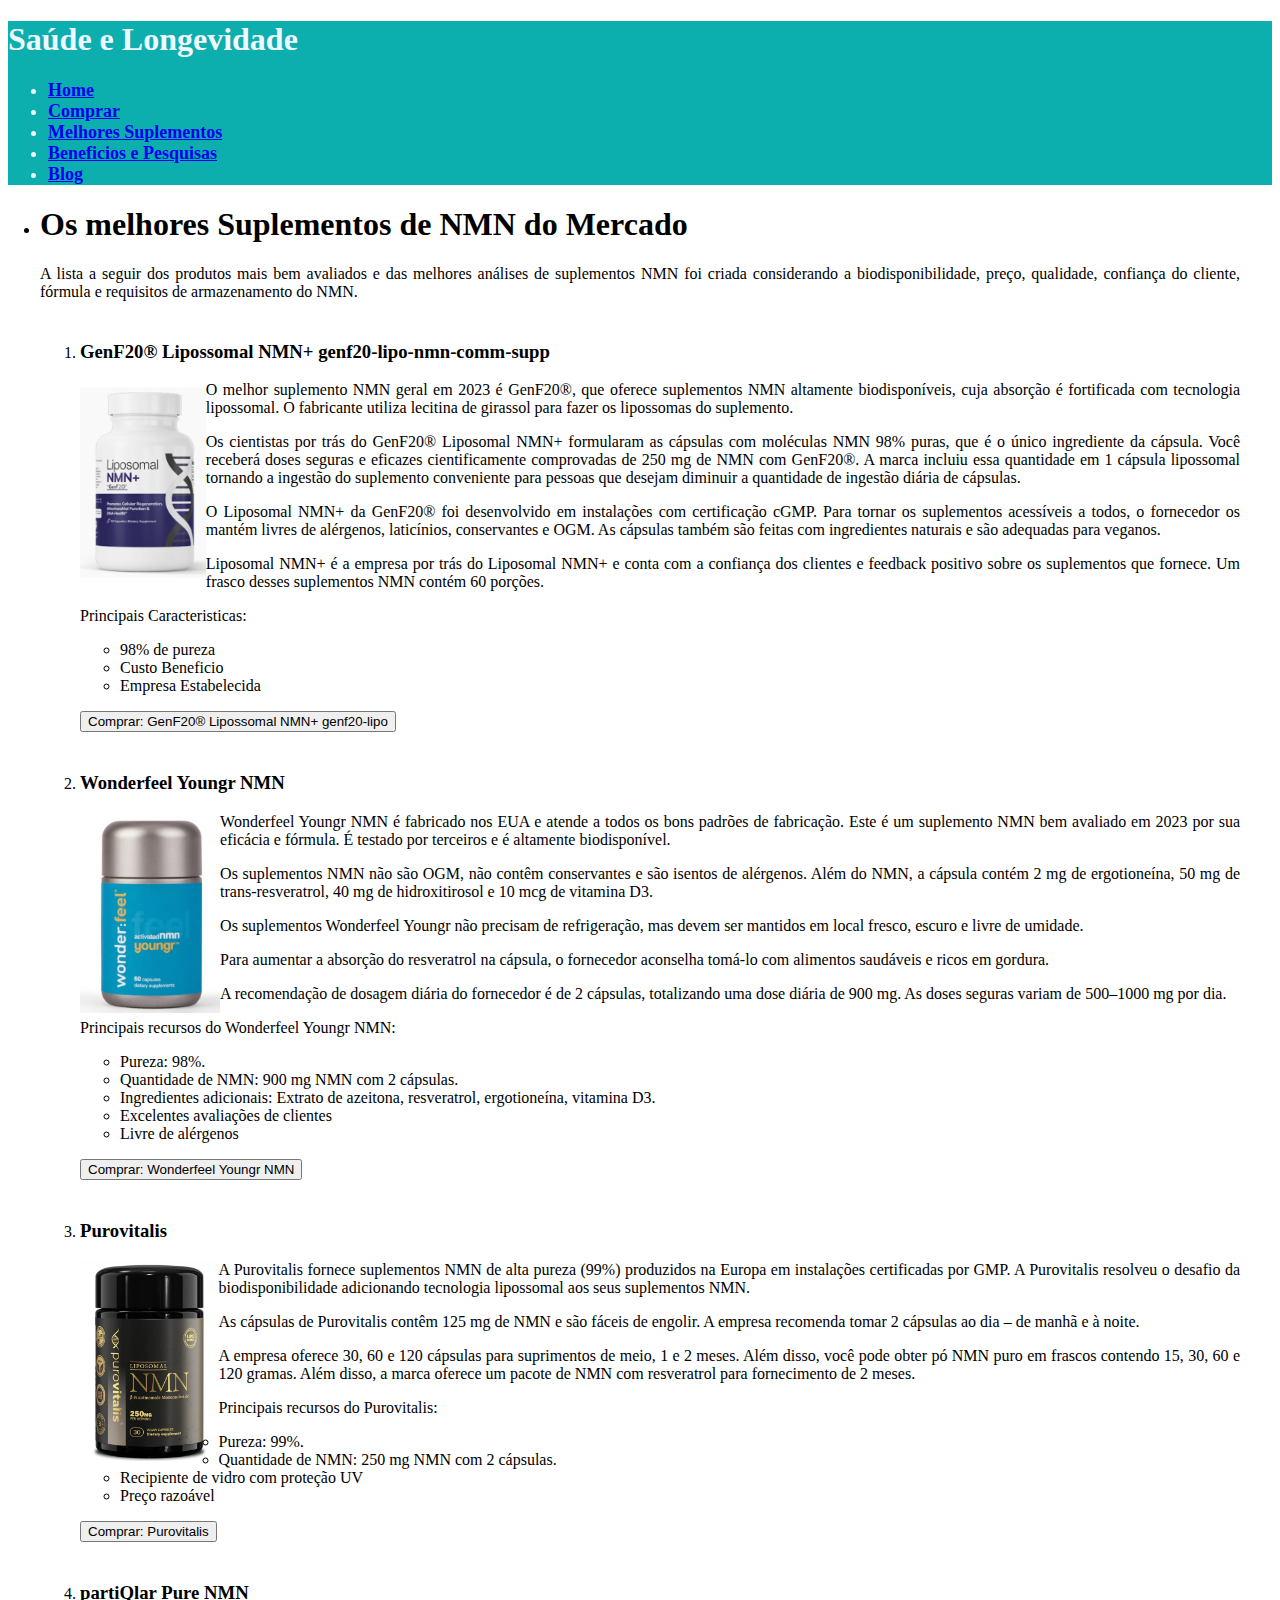
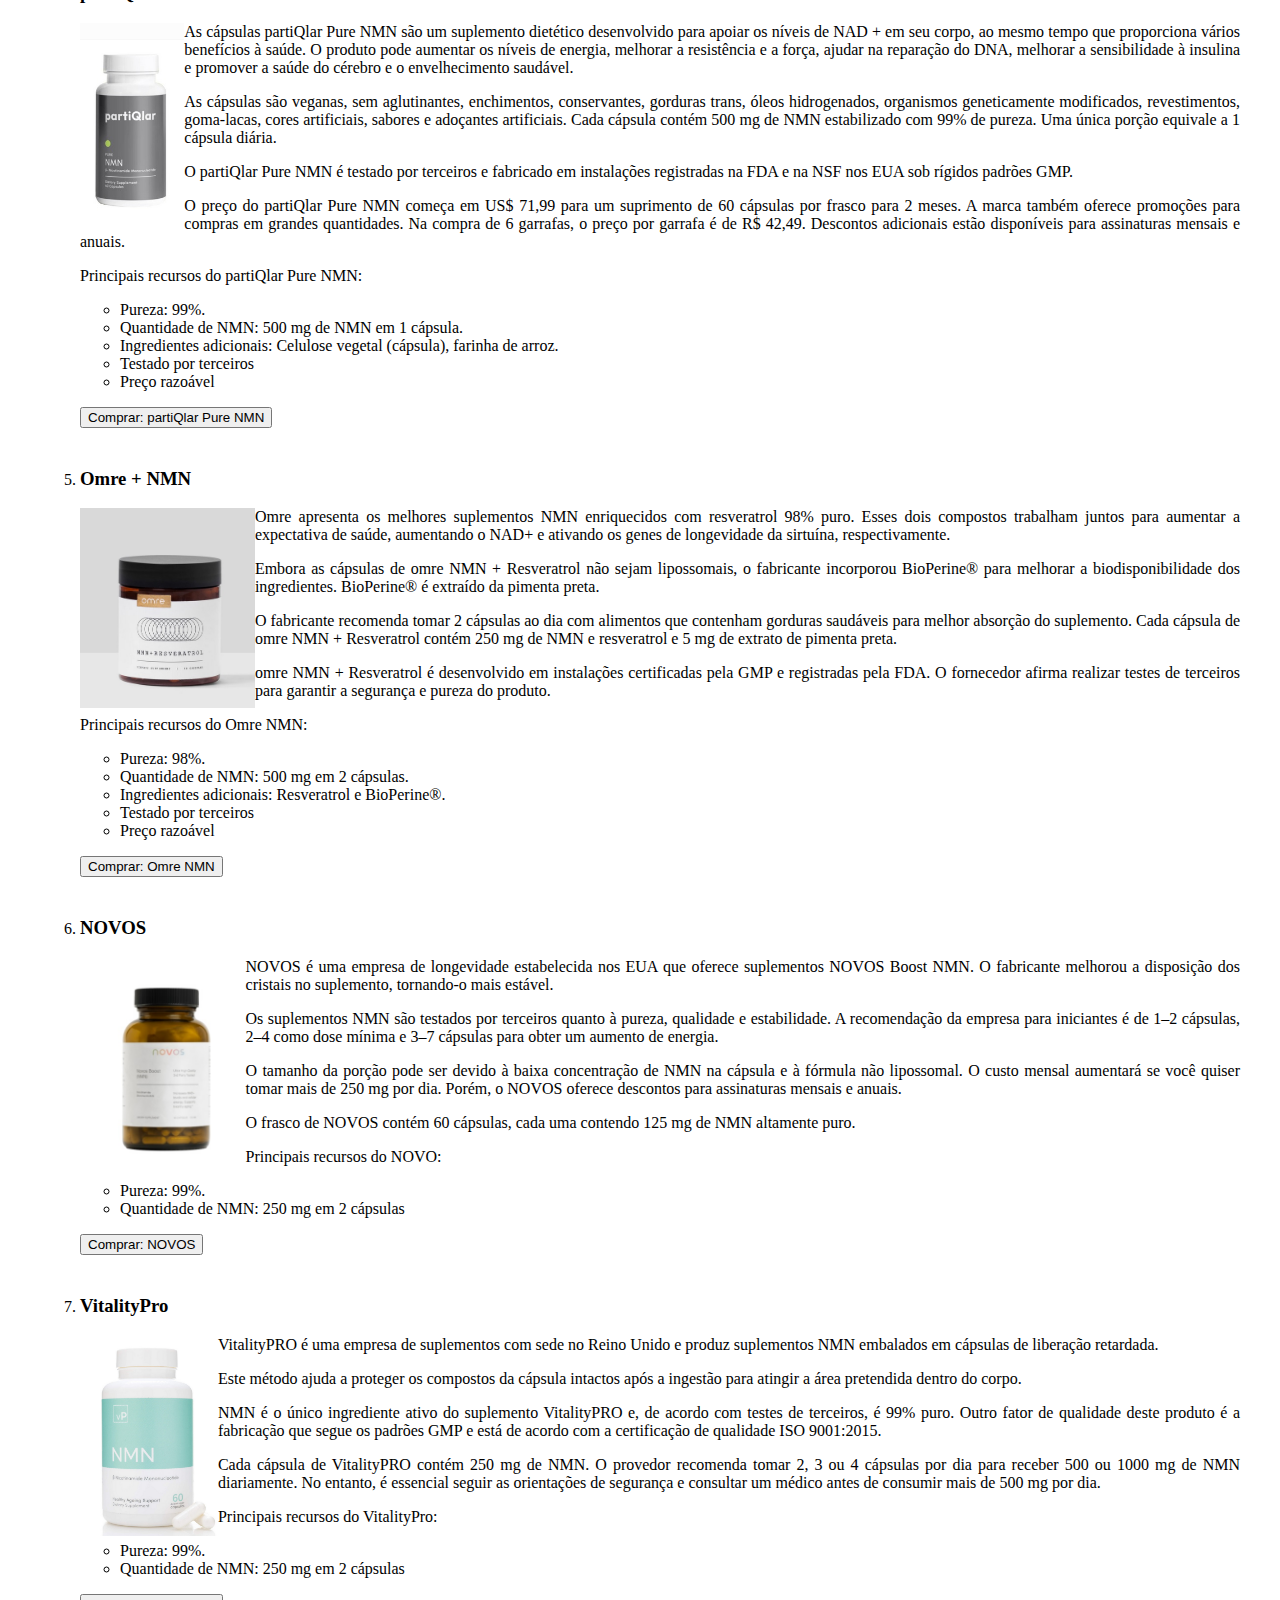
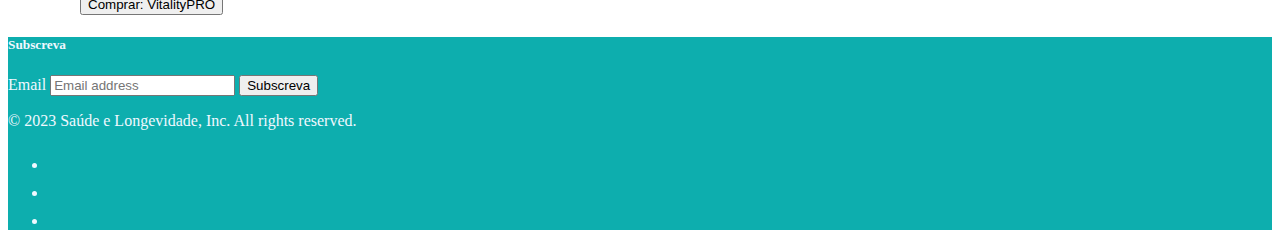
<file: Os melhores suplementos.html>
<!DOCTYPE html>
<html lang="pt/PT">

<head>
<meta charset="UTF-8">
<title>Saúde e Longevidade</title>
<link rel="stylesheet" href="./style.css" />

<link rel="preconnect" href="https://fonts.googleapis.com">
<link rel="preconnect" href="https://fonts.gstatic.com" crossorigin>
<link href="https://fonts.googleapis.com/css2?family=Caveat&family=Inclusive+Sans&family=Libre+Baskerville&family=Open+Sans&display=swap" rel="stylesheet">
<link href="https://cdn.jsdelivr.net/npm/bootstrap@5.3.2/dist/css/bootstrap.min.css" rel="stylesheet" integrity="sha384-T3c6CoIi6uLrA9TneNEoa7RxnatzjcDSCmG1MXxSR1GAsXEV/Dwwykc2MPK8M2HN" crossorigin="anonymous">
</head>

<body>
  <section id="navbar" class="gradient-background">
          <div class="container">
            <header class="d-flex flex-wrap justify-content-between py-3 mb-4 border-bottom">
              <h1>Saúde e Longevidade</h1>
              <ul class="nav nav-pills">
                <li class="nav-item"><a href="./index.html" class="nav-link" aria-current="page">Home</a></li>
                <li class="nav-item"><a href="./Comprar.html" class="nav-link">Comprar</a></li>
                <li class="nav-item"><a href="./Os melhores suplementos.html" class="nav-link">Melhores Suplementos</a></li>
                <li class="nav-item"><a href="./BeneficiosNMN.html" class="nav-link">Beneficios e Pesquisas</a></li>
                <li class="nav-item"><a href="./Blog.html" class="nav-link">Blog</a></li>
              </ul>
            </header>
          </div>
  </section>

    <section id="suplementos" class="NMN">
        <div class="geral">
            <h1>Os melhores Suplementos de NMN do Mercado</h1>   

                <p>A lista a seguir dos produtos mais bem avaliados e das melhores análises de suplementos NMN foi criada considerando a biodisponibilidade, 
                preço, qualidade, confiança do cliente, fórmula e requisitos de armazenamento do NMN.</p>

                <ol>
                    <div class="product">
                        <li><h3>GenF20® Lipossomal NMN+ genf20-lipo-nmn-comm-supp</h3>
                            <img class="melhores" src="./Imagens/GF20.jpg" height="200" alt="Embalagem produto">
                            <p>O melhor suplemento NMN geral em 2023 é GenF20®, que oferece suplementos NMN altamente biodisponíveis, cuja absorção é fortificada com tecnologia lipossomal. O fabricante utiliza lecitina de girassol para fazer os lipossomas do suplemento.</p>
                            <p>Os cientistas por trás do GenF20® Liposomal NMN+ formularam as cápsulas com moléculas NMN 98% puras, que é o único ingrediente da cápsula.     
                            Você receberá doses seguras e eficazes cientificamente comprovadas de 250 mg de NMN com GenF20®. A marca incluiu essa quantidade em 1 cápsula lipossomal tornando a ingestão do suplemento conveniente para pessoas que desejam diminuir a quantidade de ingestão diária de cápsulas.</p>
                            <p> O Liposomal NMN+ da GenF20® foi desenvolvido em instalações com certificação cGMP. Para tornar os suplementos acessíveis a todos, o fornecedor os mantém livres de alérgenos, laticínios, conservantes e OGM. As cápsulas também são feitas com ingredientes naturais e são adequadas para veganos.</p>
                            <p>Liposomal NMN+ é a empresa por trás do Liposomal NMN+ e conta com a confiança dos clientes e feedback positivo sobre os suplementos que fornece. Um frasco desses suplementos NMN contém 60 porções.</p>      
                            <p> Principais Caracteristicas:
                                <ul>
                                    <li>98% de pureza</li>
                                    <li>Custo Beneficio</li>
                                    <li>Empresa Estabelecida</li>
                                </ul>
                            </p>
                        <div >
                        <button type="button" class="btn btn-primary btn-lg">Comprar: GenF20® Lipossomal NMN+ genf20-lipo</button>
                        </div>
                        </li>
                    </div>
                    <div class="product">
                        <li><h3>Wonderfeel Youngr NMN</h3>
                        <img class="melhores" src="./Imagens/NMN Youngr.jpg" height="200"  alt="Embalagem produto">
                         <p>Wonderfeel Youngr NMN é fabricado nos EUA e atende a todos os bons padrões de fabricação. Este é um suplemento NMN bem avaliado em 2023 por sua eficácia e fórmula. É testado por terceiros e é altamente biodisponível.
                        </p>
                        <p>Os suplementos NMN não são OGM, não contêm conservantes e são isentos de alérgenos. Além do NMN, a cápsula contém 2 mg de ergotioneína, 50 mg de trans-resveratrol, 40 mg de hidroxitirosol e 10 mcg de vitamina D3.</p>       
                        <p>Os suplementos Wonderfeel Youngr não precisam de refrigeração, mas devem ser mantidos em local fresco, escuro e livre de umidade.</p> 
                        <p>Para aumentar a absorção do resveratrol na cápsula, o fornecedor aconselha tomá-lo com alimentos saudáveis e ricos em gordura.</p>
                        <p>A recomendação de dosagem diária do fornecedor é de 2 cápsulas, totalizando uma dose diária de 900 mg. As doses seguras variam de 500–1000 mg por dia.
                        </p>
                        <p>Principais recursos do Wonderfeel Youngr NMN:
                            <ul>
                                <li>Pureza: 98%.</li>
                                <li>Quantidade de NMN: 900 mg NMN com 2 cápsulas.</li>
                                <li>Ingredientes adicionais: Extrato de azeitona, resveratrol, ergotioneína, vitamina D3.</li>
                                <li>Excelentes avaliações de clientes</li>
                                <li>Livre de alérgenos</li>
                            </ul>
                        </p>
                        </li>
                         <div>
                         <button type="button" class="btn btn-primary btn-lg">Comprar: Wonderfeel Youngr NMN</button>
                        </div>
                    </div>

                    <div class="product">
                        <li><h3>Purovitalis</h3>
                        <img class="melhores" src="./Imagens/Puro Vitalis.jpg" height="200" alt="Embalagem Produto">
                        <p>A Purovitalis fornece suplementos NMN de alta pureza (99%) produzidos na Europa em instalações certificadas por GMP. A Purovitalis resolveu o desafio da biodisponibilidade adicionando tecnologia lipossomal aos seus suplementos NMN.</p>
                        <p>As cápsulas de Purovitalis contêm 125 mg de NMN e são fáceis de engolir. A empresa recomenda tomar 2 cápsulas ao dia – de manhã e à noite.
                        </p>
                        <p>A empresa oferece 30, 60 e 120 cápsulas para suprimentos de meio, 1 e 2 meses. Além disso, você pode obter pó NMN puro em frascos contendo 15, 30, 60 e 120 gramas. Além disso, a marca oferece um pacote de NMN com resveratrol para fornecimento de 2 meses.</p>
                        <p>Principais recursos do Purovitalis:
                            <ul>
                                <li>Pureza: 99%.</li>
                                <li>Quantidade de NMN: 250 mg NMN com 2 cápsulas.</li>
                                <li>Recipiente de vidro com proteção UV</li>
                                <li>Preço razoável</li>
                            </ul>
                        </p> 
                        </li>
     
                        <div>
                            <button type="button" class="btn btn-primary btn-lg">Comprar: Purovitalis</button>
                        </div>
                    </div> 

    <div class="product">
    <li><h3>partiQlar Pure NMN</h3>
        <img class="melhores" src="./Imagens/PartQlar NMN.jpg" height="200" alt="embalagem produto">
        <p>As cápsulas partiQlar Pure NMN são um suplemento dietético desenvolvido para apoiar os níveis de NAD + em seu corpo, 
            ao mesmo tempo que proporciona vários benefícios à saúde. O produto pode aumentar os níveis de energia, melhorar a resistência e a força, ajudar na reparação do DNA, melhorar a sensibilidade à insulina e promover a saúde do cérebro e o envelhecimento saudável.</p>
        <p>As cápsulas são veganas, sem aglutinantes, enchimentos, conservantes, gorduras trans, óleos hidrogenados, 
            organismos geneticamente modificados, revestimentos, goma-lacas, cores artificiais, sabores e adoçantes artificiais. Cada cápsula contém 500 mg de NMN estabilizado com 99% de pureza. Uma única porção equivale a 1 cápsula diária.</p>
        <p>O partiQlar Pure NMN é testado por terceiros e fabricado em instalações registradas na FDA e na NSF nos EUA sob rígidos padrões GMP.</p>
        <p>O preço do partiQlar Pure NMN começa em US$ 71,99 para um suprimento de 60 cápsulas por frasco para 2 meses. A marca também oferece promoções para compras em grandes quantidades. Na compra de 6 garrafas, o preço por garrafa é de R$ 42,49. 
            Descontos adicionais estão disponíveis para assinaturas mensais e anuais.</p>
        <p>Principais recursos do partiQlar Pure NMN:
            <ul>
                 <li>Pureza: 99%.</li>
                 <li>Quantidade de NMN: 500 mg de NMN em 1 cápsula.</li>
                 <li>Ingredientes adicionais: Celulose vegetal (cápsula), farinha de arroz.</li>
                 <li>Testado por terceiros</li>
                 <li>Preço razoável</li>
            </ul>
            </p> 
        </li>
    <div>
        <button type="button" class="btn btn-primary btn-lg">Comprar: partiQlar Pure NMN</button>
    </div>
    </div>
    
    <div class="product">
    <li><h3>Omre + NMN</h3>
        <img class="melhores" src="./Imagens/OMRE.jpg" height="200"  alt="Embalagem Produto">
        <p>Omre apresenta os melhores suplementos NMN enriquecidos com resveratrol 98% puro. Esses dois compostos trabalham juntos para aumentar a expectativa de saúde, aumentando o NAD+ e ativando os genes de longevidade da sirtuína, respectivamente.</p>
        <p>Embora as cápsulas de omre NMN + Resveratrol não sejam lipossomais, o fabricante incorporou BioPerine® para melhorar a biodisponibilidade dos ingredientes. BioPerine® é extraído da pimenta preta.</p>
        <p>O fabricante recomenda tomar 2 cápsulas ao dia com alimentos que contenham gorduras saudáveis para melhor absorção do suplemento. Cada cápsula de omre NMN + Resveratrol contém 250 mg de NMN e resveratrol e 5 mg de extrato de pimenta preta.</p>   
        <p>omre NMN + Resveratrol é desenvolvido em instalações certificadas pela GMP e registradas pela FDA. O fornecedor afirma realizar testes de terceiros para garantir a segurança e pureza do produto.</p>  
        
        <p>Principais recursos do Omre NMN:
            <ul>
                <li>Pureza: 98%.</li>
                <li>Quantidade de NMN: 500 mg em 2 cápsulas.</li>
                <li>Ingredientes adicionais: Resveratrol e BioPerine®.</li>
                <li>Testado por terceiros</li>
                <li>Preço razoável</li>
            </ul>
        </p> 
        </li>
     <div> 
    <button type="button" class="btn btn-primary btn-lg">Comprar: Omre NMN</button>
     </div>  
     </div> 
     

     <div class="product"> 
    <li><h3>NOVOS</h3>
        <img class="melhores" src="./Imagens/NOVOS.jpg" height="200" alt="embalagem Produto">
        <p>NOVOS é uma empresa de longevidade estabelecida nos EUA que oferece suplementos NOVOS Boost NMN. O fabricante melhorou a disposição dos cristais no suplemento, tornando-o mais estável.</p>
        <p>Os suplementos NMN são testados por terceiros quanto à pureza, qualidade e estabilidade. A recomendação da empresa para iniciantes é de 1–2 cápsulas, 2–4 como dose mínima e 3–7 cápsulas para obter um aumento de energia.</p>
        <p>O tamanho da porção pode ser devido à baixa concentração de NMN na cápsula e à fórmula não lipossomal. O custo mensal aumentará se você quiser tomar mais de 250 mg por dia. Porém, o NOVOS oferece descontos para assinaturas mensais e anuais.</p>   
        <p>O frasco de NOVOS contém 60 cápsulas, cada uma contendo 125 mg de NMN altamente puro.</p>  
        <p>Principais recursos do NOVO:
            <ul>
                <li>Pureza: 99%.</li>
                <li>Quantidade de NMN: 250 mg em 2 cápsulas</li>
            </ul>
        </p> 
        
    </li>
    <div> 
        <button type="button" class="btn btn-primary btn-lg">Comprar: NOVOS</button>
     </div>
    </div>

    <div class="product"> 
    <li><h3>VitalityPro</h3>
        <img class="melhores" src="./Imagens/Vitaly.jpg" height="200" alt="Embalagem Produto">
        <p>VitalityPRO é uma empresa de suplementos com sede no Reino Unido e produz suplementos NMN embalados em cápsulas de liberação retardada.</p> 
        <p>Este método ajuda a proteger os compostos da cápsula intactos após a ingestão para atingir a área pretendida dentro do corpo.</p>
        <p>NMN é o único ingrediente ativo do suplemento VitalityPRO e, de acordo com testes de terceiros, é 99% puro. Outro fator de qualidade deste produto é a fabricação que segue os padrões GMP e está de acordo com a certificação de qualidade ISO 9001:2015.</p>
        <p>Cada cápsula de VitalityPRO contém 250 mg de NMN. O provedor recomenda tomar 2, 3 ou 4 cápsulas por dia para receber 500 ou 1000 mg de NMN diariamente. No entanto, é essencial seguir as orientações de segurança e consultar um médico antes de consumir mais de 500 mg por dia.</p>
                
        <p>Principais recursos do VitalityPro:
            <ul>
                <li>Pureza: 99%.</li>
                <li>Quantidade de NMN: 250 mg em 2 cápsulas</li>

            </ul>
        </p> 
        
    <div> 
        <button type="button" class="btn btn-primary btn-lg">Comprar: VitalityPRO</button>
    </div>
    </div>
</ol>   
</div>
</section>    


<section>
    <div class="gradient-background">
                <footer class="pt-5">
                  <div class="row">
                             
                    <div class="col-md-5 offset-md-4 mb-6">
                      <form>
                        <h5>Subscreva</h5>
                        <div class="newsletter">
                        <div class="d-flex flex-column flex-sm-row w-100 gap-2">
                          <label for="newsletter1" class="visually-hidden">Email</label>
                          <input id="newsletter1" type="text" class="form-control" placeholder="Email address">
                          <button class="btn btn-primary" type="button">Subscreva</button>
                        </div>
                      </div>
                      </form>
                    </div>
                  </div>
                  <div class="gradient-footer">
                  <div class=class="d-flex flex-wrap justify-content-between py-3 mb-4 border-bottom">
                    <p>© 2023 Saúde e Longevidade, Inc. All rights reserved.</p>
                    <ul class="list-unstyled d-flex">
                      <li class="ms-3"><a class="link-body-emphasis" href="#"><svg class="bi" width="24" height="24"><use xlink:href="#twitter"></use></svg></a></li>
                      <li class="ms-3"><a class="link-body-emphasis" href="#"><svg class="bi" width="24" height="24"><use xlink:href="#instagram"></use></svg></a></li>
                      <li class="ms-3"><a class="link-body-emphasis" href="#"><svg class="bi" width="24" height="24"><use xlink:href="#facebook"></use></svg></a></li>
                    </ul>
                  </div>
                </div>
                </footer>
              </div>
    </section>
       
    </body>
    </html>
  
  </body>
  </html>
</file>
<file: style.css>
.gradient-background {
    background: rgb(13, 174, 174);
    background-size: 180% 180%;
    color: aliceblue;
    margin-top: 20px;
    }

.nav-item{
    color: aliceblue;
    font-weight: bold;
    font-size: large;
}
.mp-5{
    text-align: justify;
}

.melhores{
    float: left;
}

.product{
    margin-top: 40px;
}

.NMN{
    margin-left: 2rem; 
    margin-right: 2rem;
    text-align: justify;
    display: list-item;
}
</file>
